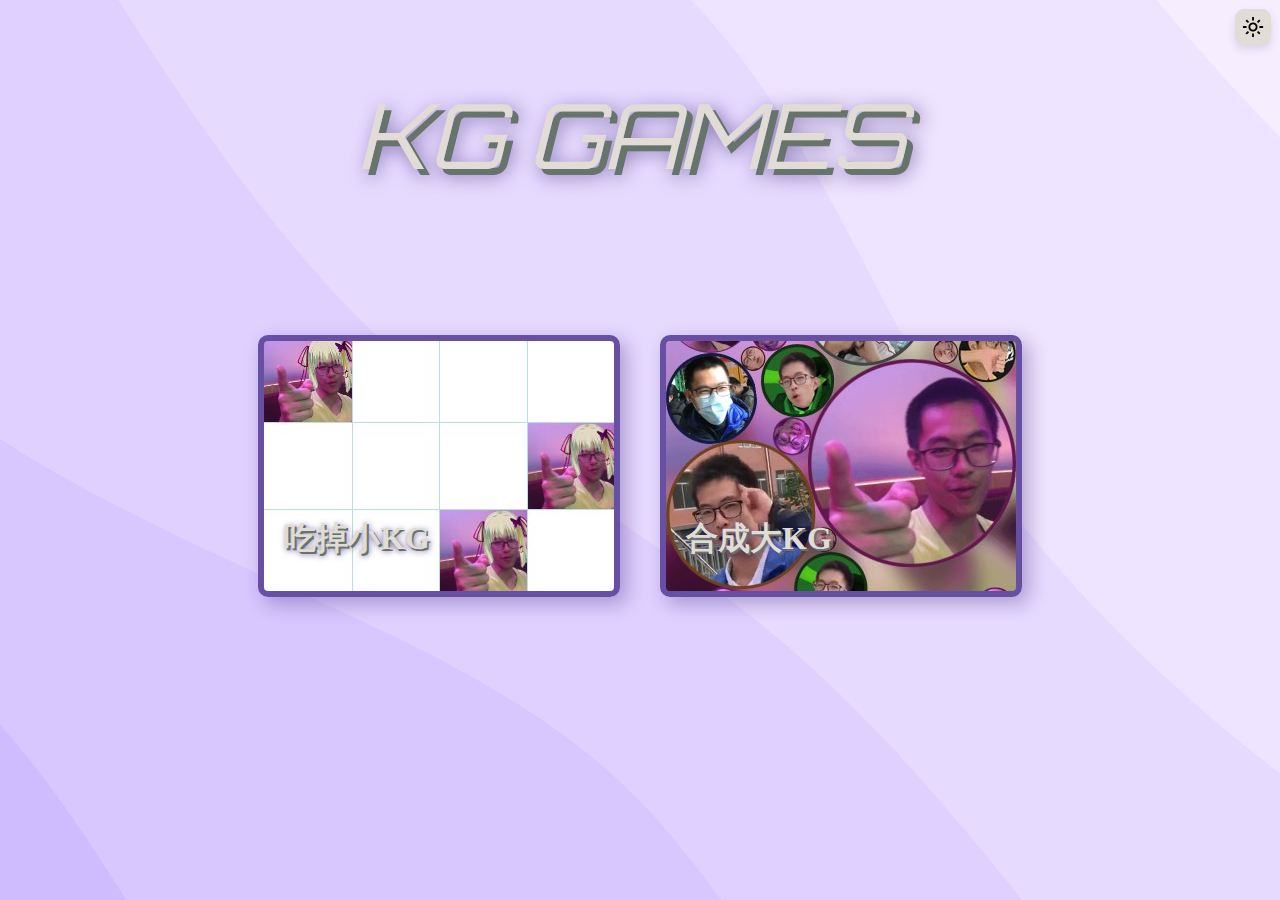
<file: index.html>
<!DOCTYPE html>
<html lang="zh-Hans-CN">

<head>
    <meta charset="UTF-8">
    <meta name="viewport" content="width=device-width, initial-scale=1.0">
    <link href="https://fonts.googleapis.com/css2?family=Orbitron:wght@900&display=swap" rel="stylesheet">
    <link rel="stylesheet" href="static/style.css">
    <link rel="shortcut icon" href="static/favicon.ico" type="image/x-icon" />
    <title>KG GAMES</title>
</head>

<body class="theme" id="body">
    <p class="theme title">KG GAMES</p>

    <div class="container">
        <a href="Games/EatKG/">
            <div class="theme contentbox" style="background: url(static/EatKG.jpg);">
                <h1>吃掉小KG</h1>
            </div>
        </a>
        <a href="Games/SynthesisKG/">
            <div class="theme contentbox" style="background: url(static/SynKG.jpg);">
                <h1>合成大KG</h1>
            </div>
        </a>
    </div>

    <div class="theme" id="darkModeBtn" onclick="switchMode()"></div>

    <script>
        //preload images
        window.onload = function () {
            setTimeout(function () {
                new Image().src = "static/dark_mode.svg";
                new Image().src = "static/bgdark.svg";
            }, 1000);
        };

        const darkModeBtn = document.getElementById("darkModeBtn");
        const elements = document.getElementsByClassName('theme');

        var darkMode = window.matchMedia('(prefers-color-scheme: dark)').matches;
        if (darkMode) {
            for (i = 0; i < elements.length; i++) {
                elements[i].setAttribute("dark", "");
            }
        }

        function switchMode() {
            if (darkMode) {
                for (i = 0; i < elements.length; i++) {
                    elements[i].removeAttribute("dark");
                }
            } else {
                for (i = 0; i < elements.length; i++) {
                    elements[i].setAttribute("dark", "");
                }
            }
            darkMode = !darkMode;
        }
    </script>

</body>

</html>
</file>
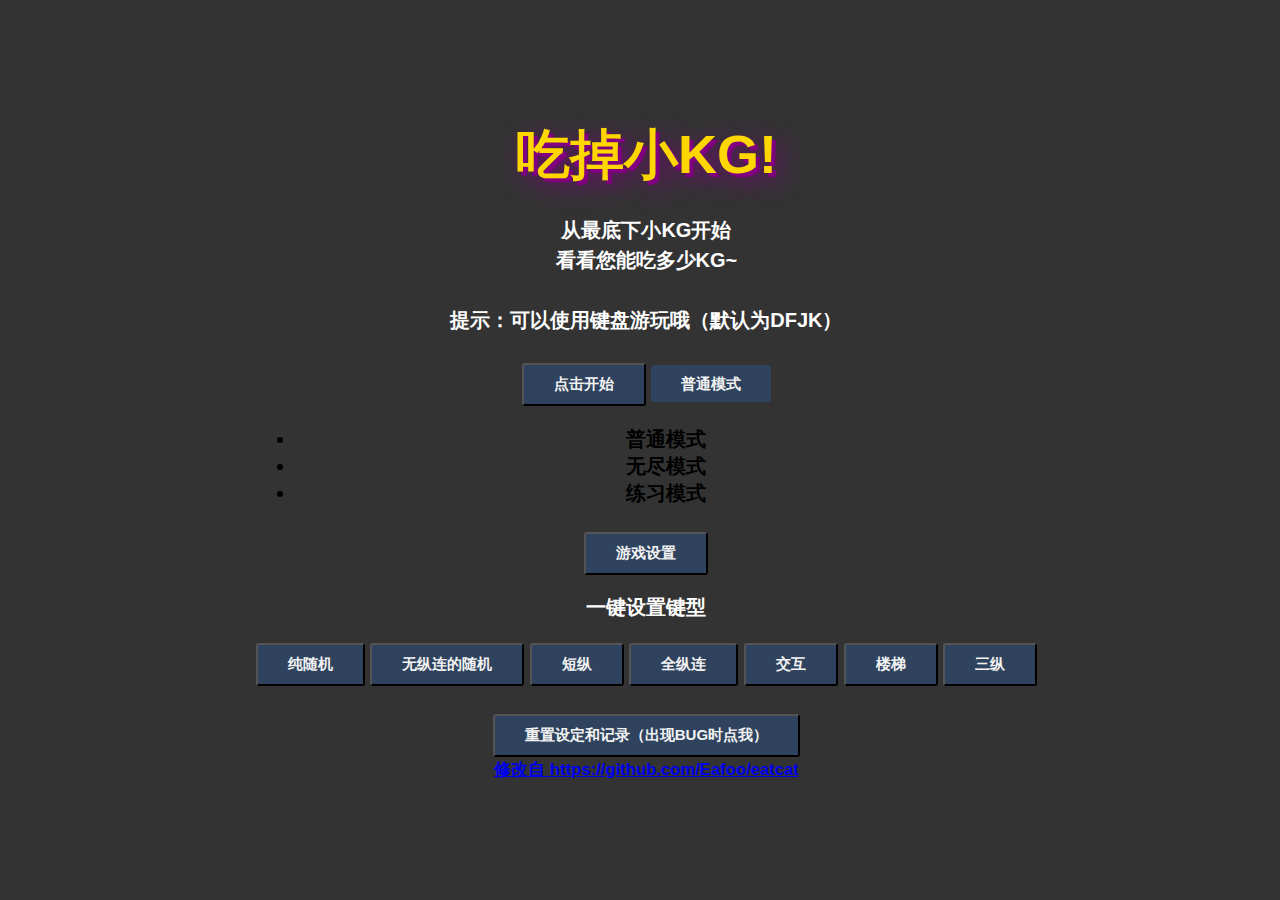
<file: Games/EatKG/index.html>
<!DOCTYPE html>
<html lang="zh-Hans-CN">

<head>
    <title>吃掉小KG</title>
    <meta itemprop="name" content="吃掉小KG" />
    <meta itemprop="description" content="新概念音游" />
    <meta charset="utf-8" />
    <meta name="viewport"
        content="initial-scale=1, user-scalable=no, minimum-scale=1.0, maximum-scale=1.0, width=device-width,target-densitydpi=device-dpi" />
    <link rel="icon" href="static/favicon.ico" type="image/x-icon" />
    <link rel="shortcut icon" href="static/favicon.ico" type="image/x-icon" />
    <link href="https://lf9-cdn-tos.bytecdntp.com/cdn/expire-1-M/twitter-bootstrap/5.1.3/css/bootstrap.min.css" type="text/css" rel="stylesheet" />
    <script src="https://lf3-cdn-tos.bytecdntp.com/cdn/expire-1-M/twitter-bootstrap/5.1.3/js/bootstrap.bundle.min.js" type="application/javascript"></script>
    <link href="./static/index.css" rel="stylesheet" type="text/css">
    <script src="https://code.createjs.com/1.0.0/createjs.min.js"></script>
    <script src="https://lf3-cdn-tos.bytecdntp.com/cdn/expire-1-M/jquery/3.6.0/jquery.min.js" type="application/javascript"></script>
    <script src="https://lf26-cdn-tos.bytecdntp.com/cdn/expire-1-M/jsencrypt/3.2.1/jsencrypt.min.js" type="application/javascript"></script>
    <script src="./static/index.js"></script>
</head>

<body onLoad="init()" oncontextmenu=self.event.returnValue=false>

    <div id="GameScoreLayer" class="BBOX SHADE bgc1" style="display:none;">
        <div style="padding:5%;margin-top: 200px;background-color: rgba(125, 181, 216, 0.8);">
            <div id="GameScoreLayer-text" style="font-size:0.6em;"></div>
            <div id="GameScoreLayer-score" style="font-size:0.6em; margin:10px 0;">得分</div>
            <div id="GameScoreLayer-bast" style="font-size:0.6em;">最佳</div>
            <div id="now" style="font-size:0.6em;">键型</div>
            <div id="nosw" style="font-size:0.6em;">电脑端玩家按下R键或回车可一键重开哦~</div>
            <button type="button" class="btn btn-secondary btn-lg" id="replay" onclick="replayBtn()">重来</button>
            <button type="button" class="btn btn-secondary btn-lg"
                onclick="hideGameScoreLayer();showWelcomeLayer();gameRestart()">返回主页</button>
            <button type="button" class="btn btn-secondary btn-lg" onclick="location.href = 'https://'+location.host">更多游戏</button>
        </div>
    </div>
    </div>
    <div id="welcome" class="SHADE BOX-M">
        <div class="welcome-bg FILL"></div>
        <div class="FILL BOX-M" style="position:absolute;top:0;left:0;right:0;bottom:0;z-index:5;">
            <div style="margin:0 8% 0 9%;">
                <div id="tt">吃掉小KG!</div><br />
                <div style="font-size: 1.0em; color:#fff; line-height:1.5em;" id="ttt">
                    从最底下小KG开始<br />
                    看看您能吃多少KG~<br /><br />
                    提示：可以使用键盘游玩哦（默认为DFJK）<br />
                </div>
                <br />
                <div id="btn_group" style="display: block;">
                    <div class="dropdown mb-3">
                        <button type="button" id="ready-btn" class="btn btn-primary loading btn-lg">点击开始</button>
                        <a class="btn btn-secondary btn-lg" href="javascript: void(0);" role="button" id="mode" data-bs-toggle="dropdown" aria-expanded="false">普通模式</a>
                        <ul class="dropdown-menu" aria-labelledby="mode">
                            <li><a class="dropdown-item" onclick="changeMode(MODE_NORMAL)">普通模式</a></li>
                            <li><a class="dropdown-item" onclick="changeMode(MODE_ENDLESS)">无尽模式</a></li>
                            <li><a class="dropdown-item" onclick="changeMode(MODE_PRACTICE)">练习模式</a></li>
                        </ul>
                        <button type="button" class="btn btn-secondary btn-lg" onclick="show_setting()">游戏设置</button>
                    </div>
                </div>

                <div id="btn_group2" style="display: block;">
                    <h2 style="font-size:1.0em; color:#fff; line-height:1.5em;">一键设置键型</h2>
                    <button type="button" class="btn btn-secondary btn-lg" onclick="autoset('!')">纯随机</button>
                    <button type="button" class="btn btn-secondary btn-lg" onclick="autoset('@')">无纵连的随机</button>
                    <button type="button" class="btn btn-secondary btn-lg" onclick="autoset('@#')">短纵</button>
                    <button type="button" class="btn btn-secondary btn-lg" onclick="autoset('2')">全纵连</button>
                    <button type="button" class="btn btn-secondary btn-lg" onclick="autoset('32')">交互</button>
                    <button type="button" class="btn btn-secondary btn-lg" onclick="stair()">楼梯</button>
                    <button type="button" class="btn btn-secondary btn-lg" onclick="autoset('@##')">三纵</button>
                    <br><br>
                    <button type="button" class="btn btn-secondary btn-lg"onclick="foreach()">重置设定和记录（出现BUG时点我）</button>
                    <br>
                    <a style="font-size: smaller;" href="https://github.com/Eafoo/eatcat" target="_blank">修改自 https://github.com/Eafoo/eatcat</a>
                </div>
                
                <div id="setting1" style="display: none;">
                    <h3 style="font-size:1.0em; color:#fff; line-height:1.3em;">
                        请在此处输入您需要的键数（这边建议是2~8哦）
                    </h3>
                    <div class="input-group mb-3">
                        <input align="center" type="text" id="k" class="inputtxt" maxlength=10>
                    </div>
                    <h3 style="font-size:1.0em; color:#fff; line-height:1.3em;">
                        请在此处输入与您需要的键数数量相等的英文字母 <br />
                        以绑定键盘上对应的按键哦（不区分大小写,手机端玩家请忽略按键设置）！<br />
                        4K下电脑默认为DFJK哦！其他键数请自行设置！<br />
                    </h3>
                    <div class="input-group mb-3">
                        <input type="text" id="keyboard" class="inputtxt" maxlength=99999>
                    </div>
                    <h3 style="font-size:1.0em; color:#fff; line-height:1.3em;">
                        请在此处输入您想要设置的时间限制哦~ （单位：秒） <br />
                    </h3>
                    <div class="input-group mb-3">
                        <input type="text" id="timeinput" class="inputtxt" maxlength=4>
                    </div>
                    <h3 style="font-size:1.0em; color:#fff; line-height:1.3em;">
                        请在此处输入您想要设置的键型哦~ <a href="https://docs.qq.com/doc/DYVNMQ0pEWm12VGpv/" target="_blank">
                            <br>（注意：键型设置有改动，详细说明请点击这里）</a> <br />
                    </h3>
                    <div class="input-group mb-3">
                        <input type="text" id="note" class="inputtxt" maxlength=99999>
                    </div>
                    <button type="button" class="btn btn-secondary btn-lg"
                        onclick="show_btn(1);save_cookie();">完成</button>
                    <button type="button" class="btn btn-secondary btn-lg" onclick="nxtpage(1);">下一页</button>
                </div>
                <div id="setting2" style="display: none;">
                    <h3 style="font-size:1.0em; color:#fff; line-height:1.3em;">
                        关闭音效
                    </h3>
                    <input type="checkbox" class="rradio" id="close">
                    <br>
                    <h3 style="font-size:1.0em; color:#fff; line-height:1.3em;">
                        隐藏结算后显示的评语
                    </h3>
                    <input type="checkbox" id="hide" class="rradio">
                    <h3 style="font-size:1.0em; color:#fff; line-height:1.3em;">
                        隐藏打击后的Note
                    </h3>
                    <input type="checkbox" id="hidenote" class="rradio">
                    <br>
                    <h3 style="font-size:1.0em; color:#fff; line-height:1.3em;">
                        开启垂直判定
                    </h3>
                    <input type="checkbox" id="fsj" class="rradio">
                    <br>
                    <br>
                    <button type="button" class="btn btn-secondary btn-lg" onclick="lstpage(2);">上一页</button>
                    <button type="button" class="btn btn-secondary btn-lg"
                        onclick="show_btn(2);save_cookie();">完成</button>
                </div>
            </div>
        </div>
    </div>
</body>

</html>
</file>
<file: static/style.css>
* {
    margin: 0px;
    padding: 0px;
    transition: all 0.3s cubic-bezier(0.25, 1, 0.5, 1);
    -webkit-tap-highlight-color:rgba(0,0,0,0);
}

html {
    height: 100%;
}

.container {
    width: 100%;
    position: absolute;
    top: 35vh;
    bottom: 0;
    overflow-x: hidden;
    display: flex;
    flex-wrap: wrap;
    justify-content: center;
    align-items: flex-start;
}

.contentbox {
    width: 350px;
    height: 250px;
    margin: 20px;
    position: relative;
    display: inline-block;
    background-size: 100% 100%;
    box-shadow: 0.4rem 0.4rem 1.2rem #22005d48;
    border-radius: 10px;
    border: 0.4rem solid #6750a4;
    transition: all 0.4s cubic-bezier(0.25, 1, 0.5, 1);
}

.contentbox[dark] {
    border: 0.4rem solid #6750a4;
    filter: brightness(80%);
}

.contentbox h1 {
    position: absolute;
    bottom: 10px;
    margin: 20px;
    color: #E1DCD6;
    text-shadow: 0.1rem 0.1rem #66746B,
                 0.1rem 0.1rem 0.4rem #22005daf;
}

.contentbox[dark] h1 {
    color: #948F99;
    text-shadow: 0.1rem 0.1rem #22005d,
                 0.1rem 0.1rem 0.4rem #22005daf;
}

.contentbox:hover {
    scale: 0.98;
    box-shadow: none;
    border: 0.4rem solid #CFBCFF;
}

.contentbox:hover[dark] {
    scale: 0.98;
    box-shadow: none;
    border: 0.4rem solid #381E72;
}

.title {
    padding-right: 2vh;
    text-align: center;
    font-family: Orbitron;
    font-size: 10vh;
    line-height: 10vh;
    font-style: oblique;
    color: #E1DCD6;
    text-shadow: 0.4rem 0.4rem #66746B,
                 0.4rem 0.4rem 1.2rem #22005daf;
    padding-top: 10vh;
}

.title[dark] {
    color:#7a757f;
    text-shadow: 0.4rem 0.4rem #22005d,
                 0.4rem 0.4rem 1.2rem #22005daf;
}

body {
    margin: 0;
    height: 100%;
    background: url(bg.svg) no-repeat;
    background-size: cover;
    background-position: center center;
}

#body[dark] {
    background-image: url(bgdark.svg);
}

#darkModeBtn {
    position: absolute;
    top: 1vh;
    right: 1vh;
    width: 4vh;
    height: 4vh;
    border-radius: 1vh;
    box-shadow: 0 0.5vh 1vh 0 #22005d1f;
    background-color: #E1DCD6;
    background-image: url(light_mode.svg) ;
    background-size: 60%;
    background-position: center center;
    background-repeat: no-repeat;
    transition: all 0.3s cubic-bezier(0.25, 1, 0.5, 1);
    cursor: pointer;
}


#darkModeBtn[dark] {
    background-color: #4A4458;
    background-image: url(dark_mode.svg);
}
</file>
<file: Games/EatKG/static/index.css>
body {
	font-family: "Helvetica Neue", Helvetica, STHeiTi, sans-serif;
	margin: 0;
	padding: 0;
}

.loading {
	background-image: url("[data-uri]");
	background-repeat: no-repeat;
	background-position: center center;
	background-size: auto 60%;
}

.start_btn {
	display: inline-block;
	margin: 0 auto;
	width: 8em;
	height: 1.7em;
	line-height: 1.7em;
	font-size: 2.2em;
	color: #fff;
}

.SHADE {
	top: 0;
	left: 0;
	width: 100%;
	bottom: 0;
	z-index: 11;
}

.BOX-V {
	box-orient: vertical;
	-webkit-box-orient: vertical;
	-moz-box-orient: vertical;
	-ms-flex-direction: column;
}

.BOX-D {
	box-align: end;
	box-pack: center;
	-webkit-box-align: end;
	-webkit-box-pack: center;
	-ms-flex-align: end;
	-ms-flex-pack: center;
}

.BOX-M {
	box-align: center;
	box-pack: center;
	-webkit-box-align: center;
	-webkit-box-pack: center;
	-ms-flex-align: center;
	-ms-flex-pack: center;
}

.BOX-S {
	display: block;
	box-flex: 1;
	-webkit-box-flex: 1;
	-moz-box-flex: 1;
	-ms-flex: 1;
}

.BOX,
.BOX-V,
.BOX-D,
.BOX-M,
.FOOTER {
	display: box;
	display: -webkit-box;
	display: -moz-box;
	display: -ms-flexbox;
}

.BBOX,
.BOX,
.APP-STAGE,
.INSET-STAGE,
.STAGE,
.PAGE-STAGE,
.PAGE,
.PAGE-BOX,
.INSET-PAGE,
.FOOTER {
	box-sizing: border-box;
	-webkit-box-sizing: border-box;
	-moz-box-sizing: border-box;
}

#welcome {
	background-color: rgba(0, 0, 0, .8);
	text-align: center;
	font-weight: bold;
	overflow: hidden;
}

.welcome-bg {
	position: absolute;
	top: 0;
	left: 0;
	right: 0;
	bottom: 0;
	background-size: 100% 100%;
	opacity: .4;
	overflow: hidden;
}

#GameTimeLayer {
	top: 1em;
	left: 0;
	width: 100%;
	text-align: center;
	font-size: 3em;
	color: gold;
    text-shadow: 0.2rem 0.2rem 0.1rem rgb(128, 0, 128);
	font-weight: bold;
	overflow: hidden;
}

#GameLayerBG {
	top: 0;
	left: 0;
	right: 0;
	bottom: 0;
	overflow: hidden;
	background: #fff;
}

.GameLayer {
	position: absolute;
	bottom: 0;
	left: 0;
}

.block {
	position: absolute;
	border-top: 1px solid #b8dfe6;
	background-repeat: no-repeat;
	background-position: center;
}

.t1,
.t2,
.t3,
.t4,
.t5 {
	background-size: 158px 158px;
	background-image: url(./image/ClickBefore.png);
}

.tt1,
.tt2,
.tt3,
.tt4,
.tt5 {
	background-size: 140px 140px;
	background-image: url(./image/AfterClicking.png);
}

.bl {
	border-left: 1px solid #b8dfe6;
}

@-ms-keyframes flash {
	0% {
		opacity: 1;
	}

	50% {
		opacity: 0;
	}

	100% {
		opacity: 1;
	}
}

@-webkit-keyframes flash {
	0% {
		opacity: 1;
	}

	50% {
		opacity: 0;
	}

	100% {
		opacity: 1;
	}
}

.flash {
	-webkit-animation: flash .2s 3;
	animation: flash .2s 3;
}

.bad {
	background-color: rgb(211, 91, 91);
	-webkit-animation: flash .2s 3;
	animation: flash .2s 3;
}

* {
	-webkit-tap-highlight-color: rgba(0, 0, 0, 0);
	-ms-tap-highlight-color: rgba(0, 0, 0, 0);
	-ms-user-select: none;
}

#GameScoreLayer {
	padding-top: 2em;
	font-size: 2em;
	font-weight: bold;
	color: #251c1c;
	text-align: center;
	overflow: hidden;
}

.GameScoreText {
	color: gold;
    text-shadow: 0.1rem 0.1rem 0.1rem rgb(128, 0, 128);
}

.share-icon {
	width: 1.7em;
	background-repeat: no-repeat;
	background-size: auto 100%;
}

.btn {
	margin: 5px 0 0 0;
	text-decoration: none;
	background: #2f435e;
	color: #f2f2f2;
	padding: 10px 30px 10px 30px;
	font-size: 15px;
	font-family: 微软雅黑,宋体,Arial,Helvetica,Verdana,sans-serif;
	font-weight: bold;
	border-radius: 3px;
	-webkit-transition: all linear 0.30s;
	-moz-transition: all linear 0.30s;
	transition: all linear 0.30s;
}

.btn:active {
	opacity: 0.2;
}

.inputtxt {
	display: block;
	margin-left: auto;
	margin-right: auto;
	background: transparent;
	border: 1px solid #ffffff;
	color: rgb(255, 255, 255);
	text-align: center;
	width: 300px;
}

#landscape {
	display: none;
}

#gameBody {
	position: relative;
	width: 640px;
	margin: 0 auto;
}

#share-wx {
	background: rgba(0, 0, 0, 0.8);
	position: absolute;
	top: 0px;
	left: 0px;
	width: 100%;
	z-index: 10000;
	display: none;
}

.rradio {
    width: 30px;
    height: 30px;
}

.u-file-btn {         
    height:18px;          
    color:#FFF;
}

.u-file-btn input {         
    cursor: pointer; 
    text-align: right;
    z-index:10;          
}

#tt {
    text-align: center;
    font-size: 6vh;
    color: gold;
    text-shadow: 0.2rem 0.2rem rgb(128, 0, 128),
                 0.4rem 0.4rem 1.2rem rgb(128, 0, 128);
}
</file>
